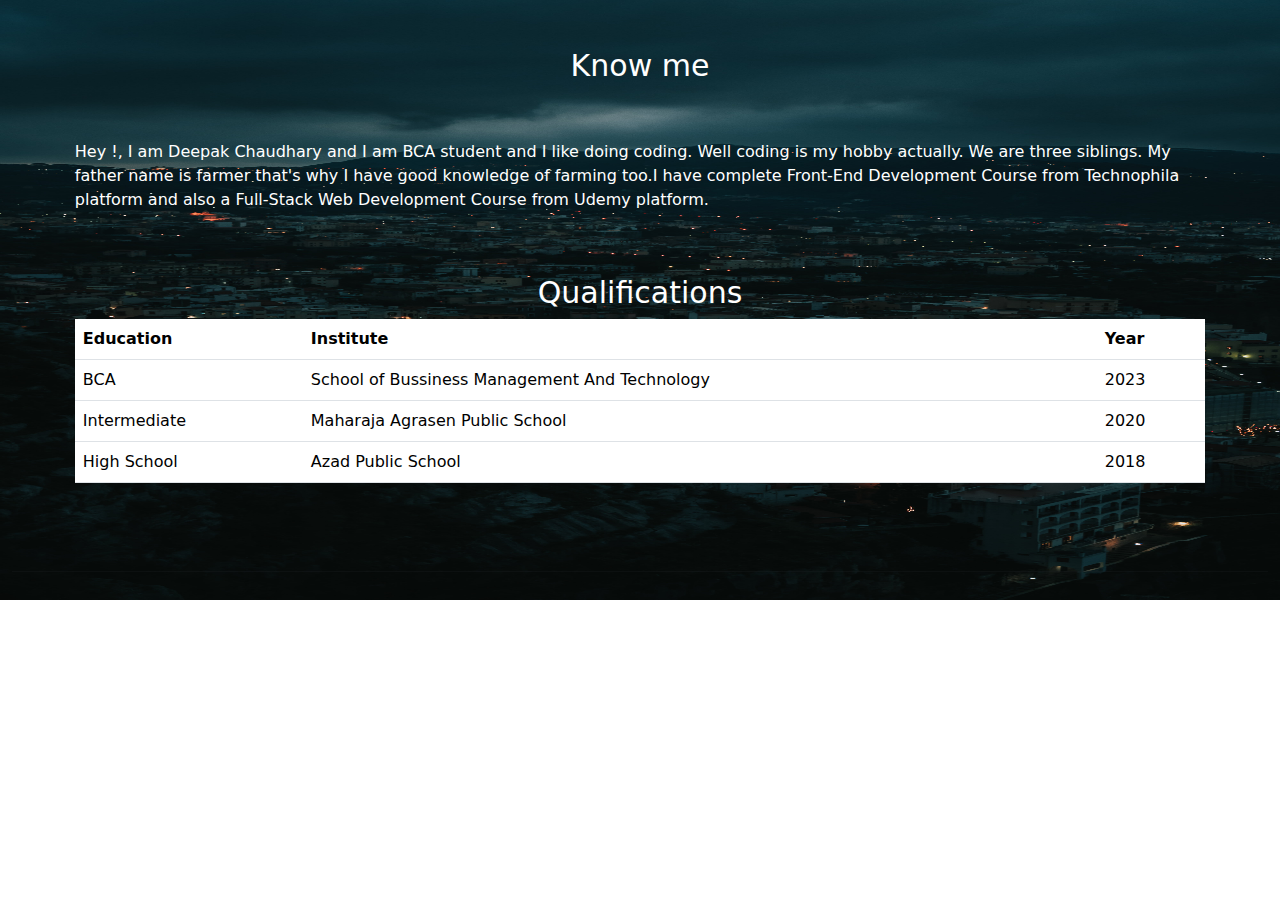
<file: index2.html>
<!DOCTYPE html>
<html lang="en">
<head>
    <meta charset="UTF-8">
    <meta http-equiv="X-UA-Compatible" content="IE=edge">
    <meta name="viewport" content="width=device-width, initial-scale=1.0">
    <link rel="stylesheet" href="style.css">
    <!-- Linking Bootstrap 5 cdn files-->
    <link href="https://cdn.jsdelivr.net/npm/bootstrap@5.2.1/dist/css/bootstrap.min.css" rel="stylesheet">
    <script src="https://cdn.jsdelivr.net/npm/bootstrap@5.2.1/dist/js/bootstrap.bundle.min.js"></script>
    <title>Document</title>
</head>
<body>
    <div class="container-fluid" id="abo">
        <h1 id="h-1" class = "p-5">Know me</h1>
        <p id="parabout">Hey !, I am Deepak Chaudhary and I am BCA student and I like doing coding. Well coding is my hobby actually. We are three siblings. My father name is farmer that's why I have good knowledge of farming too.I have complete Front-End Development Course from Technophila platform and also a Full-Stack Web Development Course from Udemy platform. <br><br><br>
            <h3 id="h-1">Qualifications</h3>
            <table class="table" id="table">
                <thead>
                  <tr>
                    <th>Education</th>
                    <th>Institute</th>
                    <th>Year</th>
                  </tr>
                </thead>
                <tbody>
                  <tr>
                    <td>BCA</td>
                    <td>School of Bussiness Management And Technology</td>
                    <td>2023</td>
                  </tr>
                  <tr>
                    <td>Intermediate</td>
                    <td>Maharaja Agrasen Public School</td>
                    <td>2020</td>
                  </tr>
                  <tr>
                    <td>High School</td>
                    <td>Azad Public School</td>
                    <td>2018</td>
                  </tr>
                </tbody>
              </table>
              <br><br><br><hr>
        </p>
    </div>
</body>
</html>
</file>
<file: style.css>
.navbar{
    color: grey;
    background-color: #cccccc;
    opacity: 0.5;
}
.navbar-expand-sm .navbar-collapse{
    justify-content: right;
}
.navbar-expand-sm .navbar-nav {
    justify-content: space-around;
    width: 35%;
}
#header{
    height: 500px;
    background: url(back1.jpg);
    background-size: cover;
}
#deepak{
    margin-top: 10%;
    padding-top: 100px;
    text-align: center;
}
#links{
    margin: 0 auto;
    width: 80%;
}
#link{
    color: grey;
}
#fold{
    padding: 50px;
}
#main{
    margin: 0 auto;
    width: 90%;
}
#img{
    margin: 0 auto;
    width: 90%;
    text-align: center;
}
#img-1{
    width: 250px;
    height: 300px;
    border: 2px ridge;
    border-radius: 40px;
}
#line{
    background-color: rgb(237, 237, 237);
    height: 500px;
}
#section-1{
    margin: 0 auto;
    width: 90%;
}
#quote{
    height: 300px;
    background-color: #47467a;
    color: white; 
    text-align: center;
    display: flex;
    align-items: center;
    font-size: 20px;
}
#para{
    padding-top: 20px;
    margin: 0 auto;
    width: 80%;
}
#footer{
    height: auto;
    padding: 50px;
    background-color: #47467a;
    color: white;

}
#textarea{
    width: 218px;
    height: 100px;
}
#f-image{
    height: 350px;
    width: 350px;
    border: 4px solid white;
    border-radius: 20px;
}
#f-img{
    text-align: center;
    display: flex;
    flex-direction: row;
    justify-content: center;
}
#logi{
    height: 30px;
    width: 30px;
    padding: 5px;
    color: grey;
}
#abo{
    background: url(about1.jpg);
    height: 600px;
    background-size: 100% 100%;
    background-repeat: no-repeat;
}
#h-1{
    text-align: center;
    font-size: 30px;
    color: white;
    padding-top: 15px;
}
#parabout{
    margin: 0 auto;
    width: 90%;
    color: white;
}
#table{
    color: white;
    margin: 0 auto;
    width: 90%;
}
@media screen and (max-width: 769px) {
    #line{
        height: 720px;
    }
    #abo{
        height: auto;
    }
}
</file>
